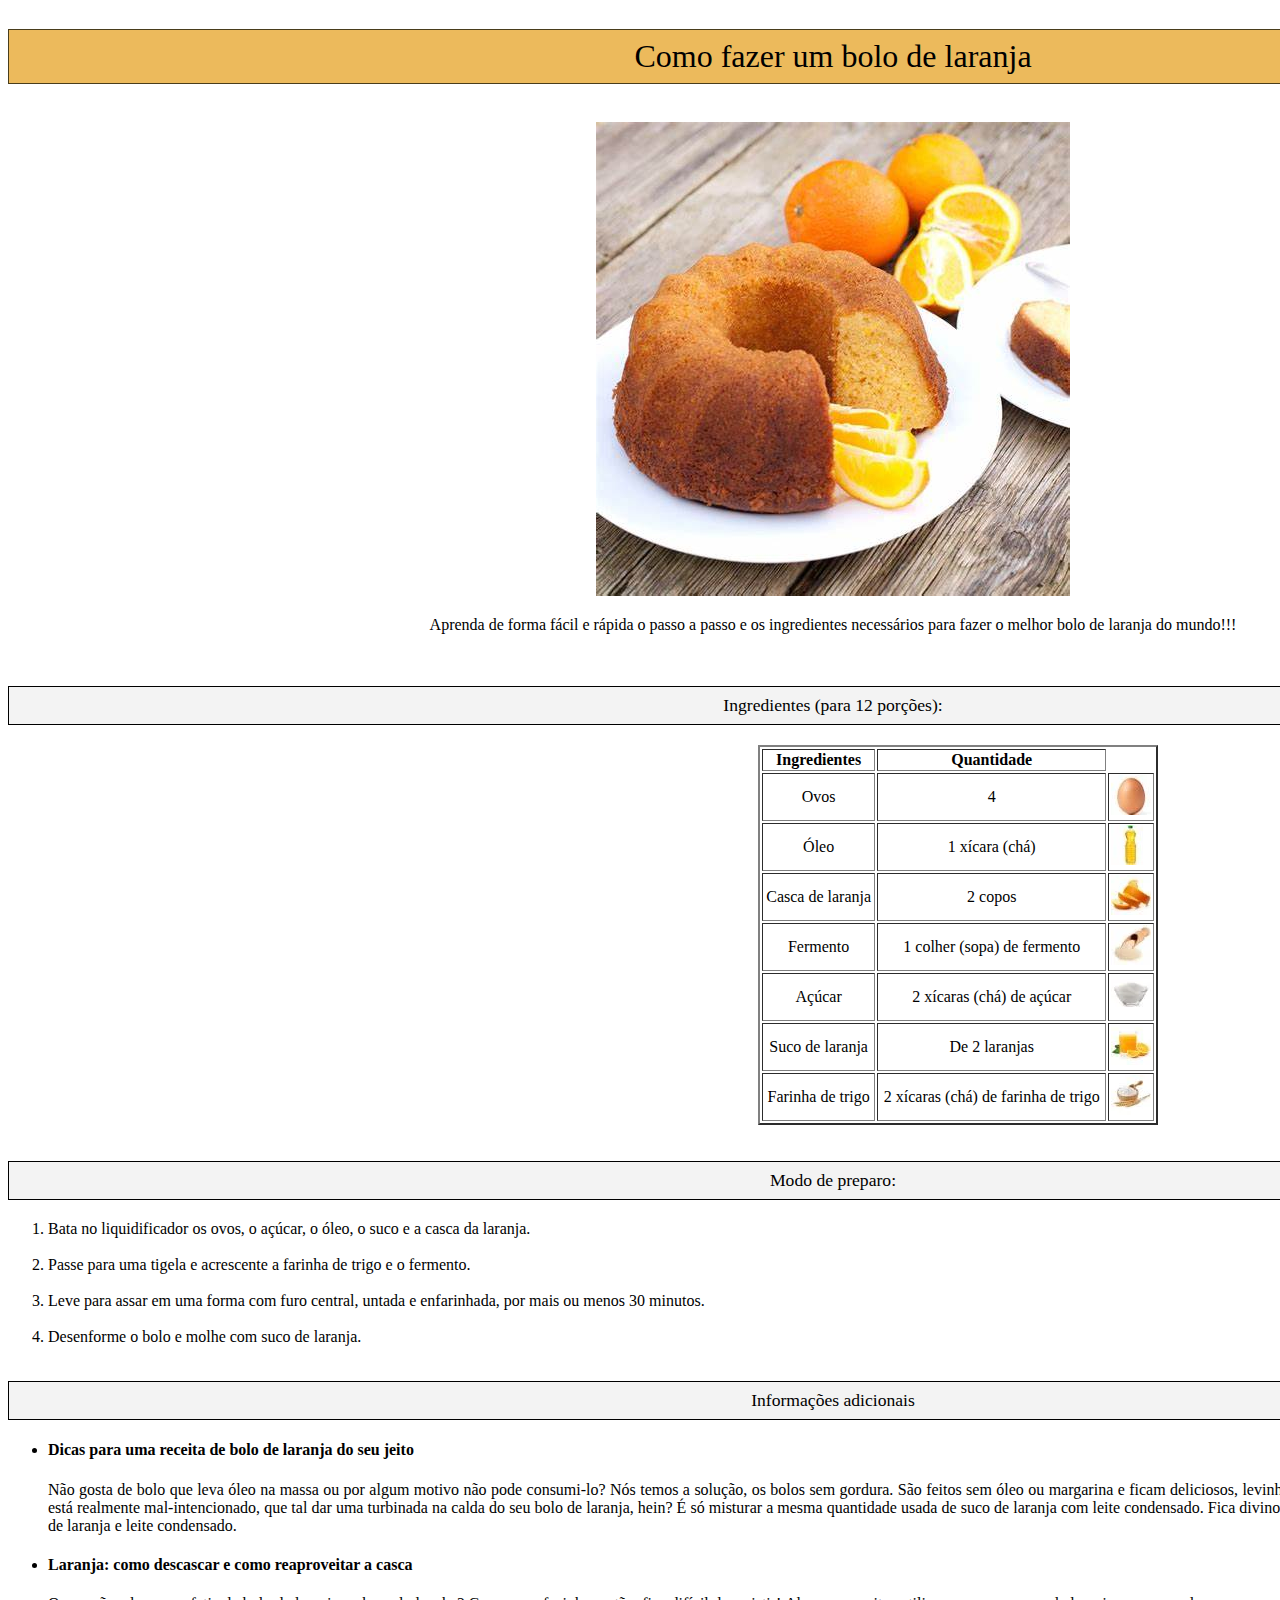
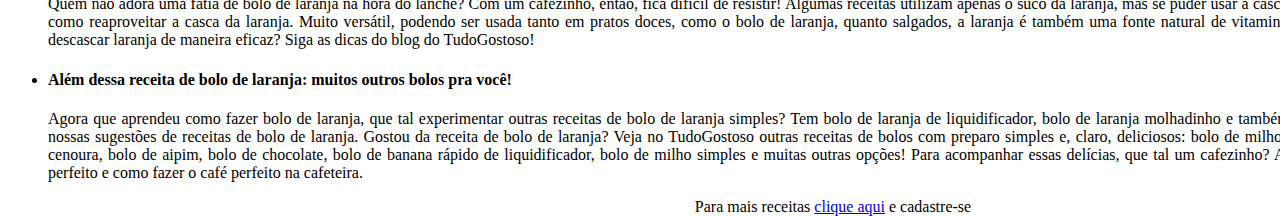
<file: index.html>
<!DOCTYPE html>
<html lang="pt-BR">
<head>
    <meta charset="UTF-8">
    <meta name="viewport" content="width=device-width, initial-scale=1.0">
    <link rel="stylesheet" href="styles.css">
    <link rel="stylesheet" href="login.html">
    <title>Bolo de laranja</title>
</head>
<div class=".container">
<body class="container">
    <header><h1>Como fazer um bolo de laranja</h1><br></header>
    
    <img src="./OIP.jpg" alt="">

    <p>Aprenda de forma fácil e rápida o passo a passo e os ingredientes necessários para fazer o melhor bolo de laranja do mundo!!!</p><br>

    <header><h3>Ingredientes (para 12 porções):</h3></header>
<div class="tabela">
    <table border="2" width="400">
        <tr>
            <th>Ingredientes</th>
            <th>Quantidade</th>
        </tr>

        <tr>
            <td>Ovos</td>
            <td>4</td>
            <td><img src="./ovo.webp" alt="Ovo"></td>
        </tr>

        <tr>
            <td>Óleo</td>
            <td>1 xícara (chá)</td>
            <td><img src="./oleo.webp" alt="Óleo"></td>
        </tr>
        
        <tr>
            <td>Casca de laranja</td>
            <td>2 copos</td>
            <td><img src="./casca-de-laranja.webp" alt="Casca-de-laranja"></td>
        </tr>

        <tr>
            <td>Fermento</td>
            <td>1 colher (sopa) de fermento</td>
            <td><img src="./fermento.webp" alt="Fermento"></td>
        </tr>

        <tr>
            <td>Açúcar</td>
            <td>2 xícaras (chá) de açúcar</td>
            <td><img src="./acucar.webp" alt="Açúcar"></td>
        </tr>

        <tr>
            <td>Suco de laranja</td>
            <td>De 2 laranjas</td>
            <td><img src="./suco-de-laranja.webp" alt="Suco-de-laranja"></td>
        </tr>

        <tr>
            <td>Farinha de trigo</td>
            <td>2 xícaras (chá) de farinha de trigo</td>
            <td><img src="./farinha-de-trigo.webp" alt="Farinh-de-trigo"></td>
        </tr>
    
    </table><br>
</div>
    <header><h3>Modo de preparo:</h3></header>

    <div class="listas">
    <ol>

        <li>Bata no liquidificador os ovos, o açúcar, o óleo, o suco e a casca da laranja.</li><br>
        <li>Passe para uma tigela e acrescente a farinha de trigo e o fermento.</li><br>
        <li>Leve para assar em uma forma com furo central, untada e enfarinhada, por mais ou menos 30 minutos.</li><br>
        <li>Desenforme o bolo e molhe com suco de laranja.</li><br>

        </ol>
    </div>
    <header><h3>Informações adicionais</h3></header>

    <div class="listas">

    <ul>
        <li><h4>Dicas para uma receita de bolo de laranja do seu jeito</h4></li>
        <p>Não gosta de bolo que leva óleo na massa ou por algum motivo não pode consumi-lo? Nós temos a solução, os bolos sem gordura. São feitos sem óleo ou margarina e ficam deliciosos, levinhos e muito fofinhos. Descubra como fazer! Agora, se você está realmente mal-intencionado, que tal dar uma turbinada na calda do seu bolo de laranja, hein? É só misturar a mesma quantidade usada de suco de laranja com leite condensado. Fica divino! Veja aqui a receita completa de bolo de laranja com calda de laranja e leite condensado.</p>
        <li><h4>Laranja: como descascar e como reaproveitar a casca</h4></li>
        <p>Quem não adora uma fatia de bolo de laranja na hora do lanche? Com um cafezinho, então, fica difícil de resistir! Algumas receitas utilizam apenas o suco da laranja, mas se puder usar a casca da fruta também é melhor ainda, né? Veja em nosso blog como reaproveitar a casca da laranja. Muito versátil, podendo ser usada tanto em pratos doces, como o bolo de laranja, quanto salgados, a laranja é também uma fonte natural de vitamina C, muito importante para a saúde. Quer aprender como descascar laranja de maneira eficaz? Siga as dicas do blog do TudoGostoso!</p>
        <li><h4>Além dessa receita de bolo de laranja: muitos outros bolos pra você!</h4></li>
        <p>Agora que aprendeu como fazer bolo de laranja, que tal experimentar outras receitas de bolo de laranja simples? Tem bolo de laranja de liquidificador, bolo de laranja molhadinho e também um bolo de laranja integral. Aqui você confere todas as nossas sugestões de receitas de bolo de laranja. Gostou da receita de bolo de laranja? Veja no TudoGostoso outras receitas de bolos com preparo simples e, claro, deliciosos: bolo de milho cremoso, bolo de fubá cremoso, bolo de laranja, bolo de cenoura, bolo de aipim, bolo de chocolate, bolo de banana rápido de liquidificador, bolo de milho simples e muitas outras opções! Para acompanhar essas delícias, que tal um cafezinho? Aprenda no blog do TudoGostosocomo fazer o café coado perfeito e como fazer o café perfeito na cafeteira.</p>
    </ul>

    </div>

    <p>Para mais receitas <a href="./login.html">clique aqui</a> e cadastre-se</p>

</body>
</div>
</html>
</file>
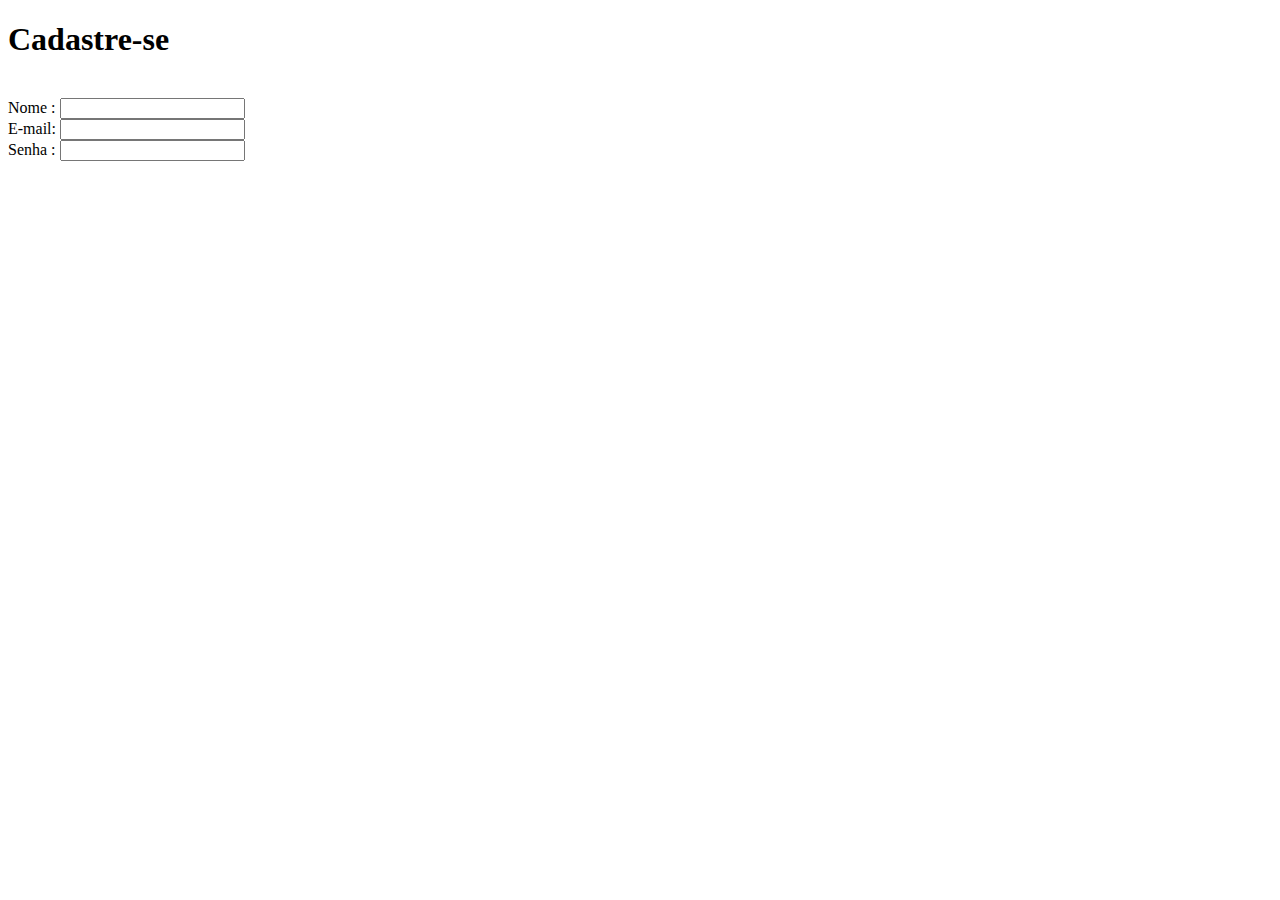
<file: login.html>
<!DOCTYPE html>
<html lang="pt-BR">
<head>
    <meta charset="UTF-8">
    <meta name="viewport" content="width=device-width, initial-scale=1.0">
    <title>Cadastro</title>
</head>
<div>
<body>
    <h1>Cadastre-se</h1><br>
    <form action="-/enviar_dados">
        <label for="fnome">Nome :</label>
        <input type="text" id="fnome" Name="fnome"><br>
        <label for="femail">E-mail:</label>
        <input type="text" id="femail" Name="femail"><br>
        <label for="fsenha">Senha :</label>
        <input type="password" id="fsenha" Name="fsenha"><br>
    </form>
</div>
</body>
</html>
</file>
<file: styles.css>
body {
    position: absolute;
    justify-content: center; 
    align-items: center;    
    height: 100vh; 
}

header > h3{
    background-color: #f3f3f3;
    border: 1px solid #000000;
    font-size: 1.1rem;
    font-weight: 100;
    margin-bottom: 20px;
    padding: 8px 20px;
}

header > h1{
    background-color: #ecba5c;
    border: 1px solid #493d1b;
    font-weight: 100;
    margin-bottom: 20px;
    padding: 8px 20px;
}

.container {
    text-align: center;
  }

.listas {
    text-align: justify;
    margin-left: auto;
    margin-right: auto;
}

.tabela {
    align-items: center;
    margin-left: 750px;
    margin-right: 500px;
    text-align: center;
}
</file>
